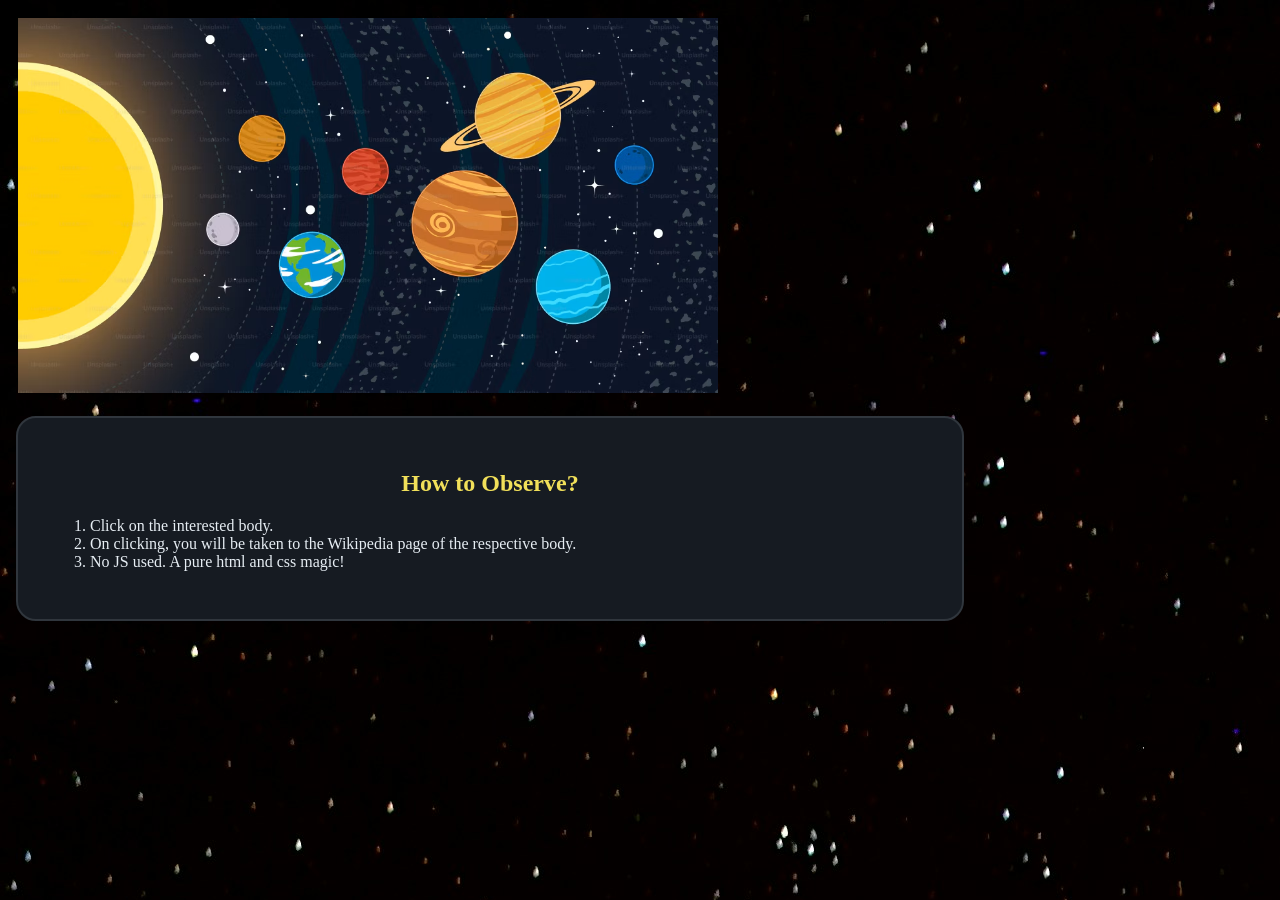
<file: planetarium.html>
<!DOCTYPE html>
<html lang="en">

<head>
    <meta charset="UTF-8">
    <meta name="viewport" content="width=device-width, initial-scale=1.0">
    <title>Interactive Planetarium 🪐</title>
    <link rel="icon" href="saturn.png">
    <style>
        :root {
            --bg-space: #0b0e14;
            --card-bg: #161b22;
            --text-main: #e6edf3;
            --accent-gold: #f1e05a;
            --accent-blue: #58a6ff;
            --border-subtle: #30363d;
        }

        body {
            background: url('background.jpg');
            position: relative;
        }

        img {
            width: 700px;
            margin: 10px;
            position: fixed;
        }

        .card {
            background-color: var(--card-bg);
            width: clamp(400px, 80%, 880px);
            margin: 0.5rem;
            padding: 2rem;
            border: 2px solid var(--border-subtle);
            border-radius: 20px;
            position: absolute;
            top: 400px;
            z-index: 2;
        }

        h2 {
            color: var(--accent-gold);
            text-align: center;
        }

        li {
            color: var(--text-main);
        }
    </style>
</head>

<body>
    <img src="solar-system.avif" alt="Solar System diagram with clickable regions for celestial bodies" usemap="#controls">

    <map id="controls" name="controls">
        <area shape="rect" coords="16,60,168,358" href="https://en.wikipedia.org/wiki/Sun" alt="Sun">
        <area shape="rect" coords="196,209,248,254" href="https://en.wikipedia.org/wiki/Mercury" alt="Mercury">
        <area shape="rect" coords="227,111,295,167" href="https://en.wikipedia.org/wiki/Venus" alt="Venus">
        <area shape="rect" coords="281,234,345,301" href="https://en.wikipedia.org/wiki/Earth" alt="Earth">
        <area shape="rect" coords="333,144,395,200" href="https://en.wikipedia.org/wiki/Mars" alt="Mars">
        <area shape="rect" coords="395,166,522,283" href="https://en.wikipedia.org/wiki/Jupiter" alt="Jupiter">
        <area shape="rect" coords="436,65,604,160" href="https://en.wikipedia.org/wiki/Saturn" alt="Saturn">
        <area shape="rect" coords="528,248,616,327" href="https://en.wikipedia.org/wiki/Uranus" alt="Uranus">
        <area shape="rect" coords="596,138,670,199" href="https://en.wikipedia.org/wiki/Neptune" alt="Neptune">
        <area shape="rect" coords="298,196,324,222" href="https://en.wikipedia.org/wiki/Moon" alt="Moon">
    </map>

    <section class="card">
        <h2>How to Observe?</h2>

        <ol>
            <li>Click on the interested body.</li>
            <li>On clicking, you will be taken to the Wikipedia page of the respective body.</li>
            <li>No JS used. A pure html and css magic!</li>
        </ol>
    </section>
</body>

</html>
</file>
